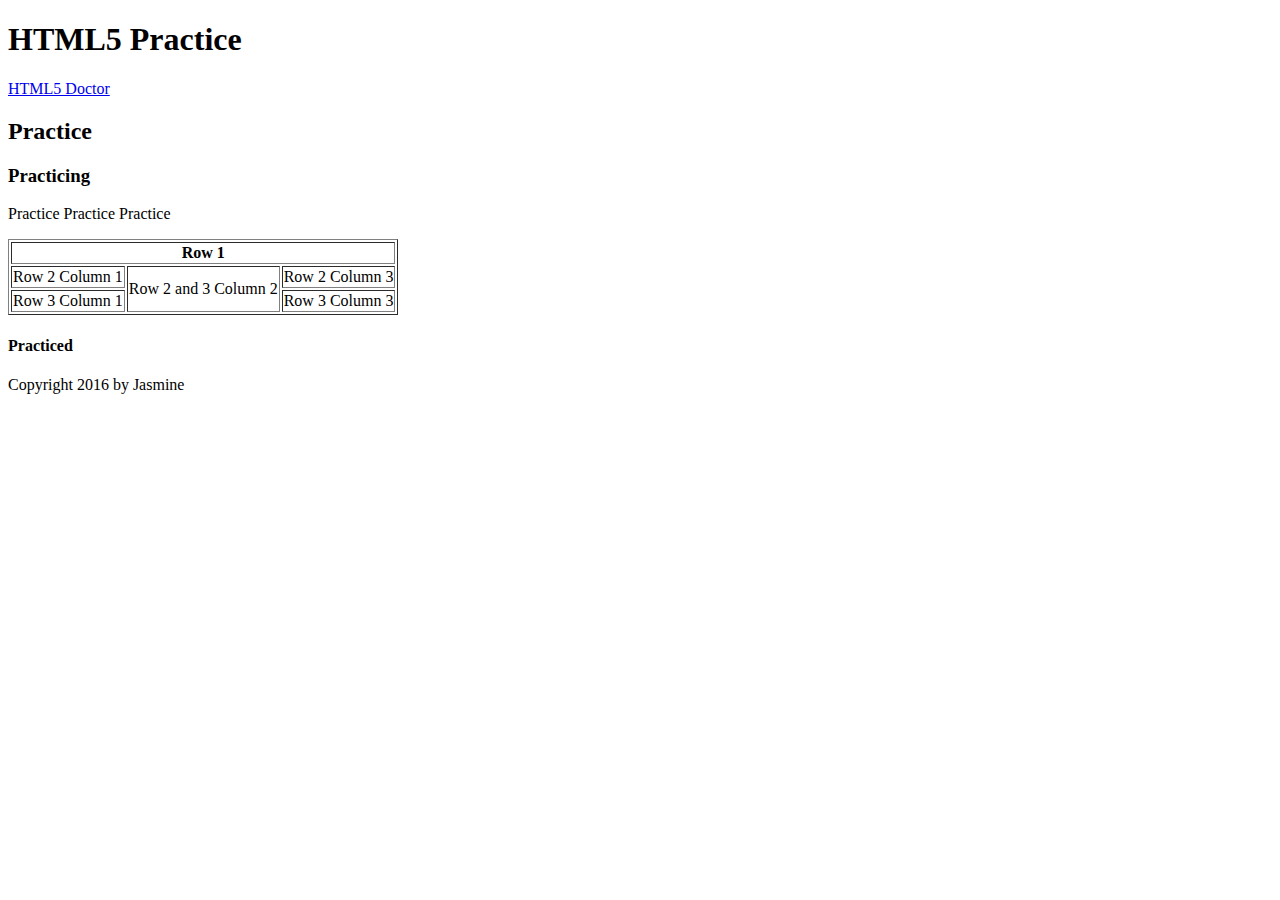
<file: html/gps/index.html>
<!DOCTYPE html>
<html>
  <head>
    <meta charset="UTF-8">
    <title>Practice</title>
  </head>
  <body>
    <header>
      <h1>HTML5 Practice</h1>
      <nav>
        <a href="http://html5doctor.com/">HTML5 Doctor</a>
      </nav>
    </header>
    <main>
      <section>
        <h2>Practice</h2>
      </section>
      <article>
        <h3>Practicing</h3>
        <p>Practice Practice Practice</p>
      </article>
      <table border=1>
        <tr>
          <th colspan="3">Row 1</th>
        </tr>
        <tr>
          <td>Row 2 Column 1</td>
          <td rowspan="2">Row 2 and 3 Column 2</td>
          <td>Row 2 Column 3</td>
        </tr>
        <tr>
          <td>Row 3 Column 1</td>
          <td>Row 3 Column 3</td>
        </tr>
      </table>
    </main>
    <aside>
      <h4>Practiced</h4>
    </aside>
    <footer>
      <p>Copyright 2016 by Jasmine</p>
    </footer>
  </body>
</html>
<!--
1) What is the purpose of HTML5 semantic tags? Which ones do you see as most useful?
- purpose is to provide meaning to HTML, and make it more readable and accessible to people
- useful: header, footer, nav (I'm not sure how to use the other semantic tags well yet to know its usefulness)

2) What is the order the browser uses to display elements on a page?
- sections, headings, implicit sectioning, sectioning root, sections outside the outline, headers and footers

3) What did you learn about Sublime in this challenge? Do you think you'll create more handy snippets at a later date?
- learned to create new snippets (keyboard shortcuts)
- will create snippets for basic forms and tables in the future

4) What concept in this challenge was most difficult for you? How can you improve your understanding of this concept?
- the HTML5 sections' semantic elements still confuses me, not sure how to use it properly (what can nest under what)
- researching more and reviewing code examples will help
-->
</file>
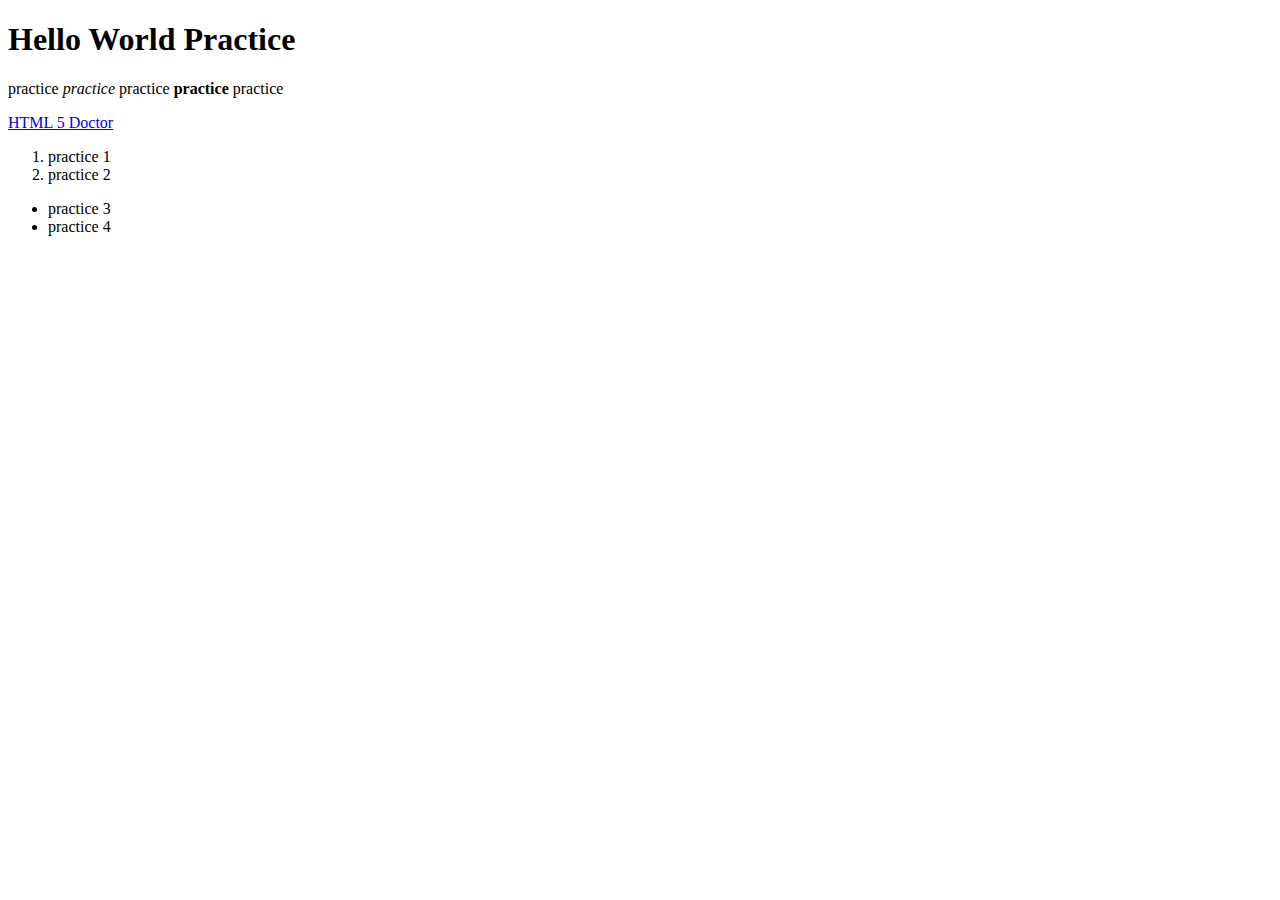
<file: html/web_basics/index.html>
<!DOCTYPE html>
<html>
  <head>
    <title>Practice</title>
  </head>
  <body>
    <h1>Hello World Practice</h1>
    <p>practice <em>practice</em> practice <strong>practice</strong> practice</p>
    <a href="http://html5doctor.com/">HTML 5 Doctor</a>
    <ol>
      <li>practice 1</li>
      <li>practice 2</li>
    </ol>
    <ul>
      <li>practice 3</li>
      <li>practice 4</li>
    </ul>
  </body>
</html>
</file>
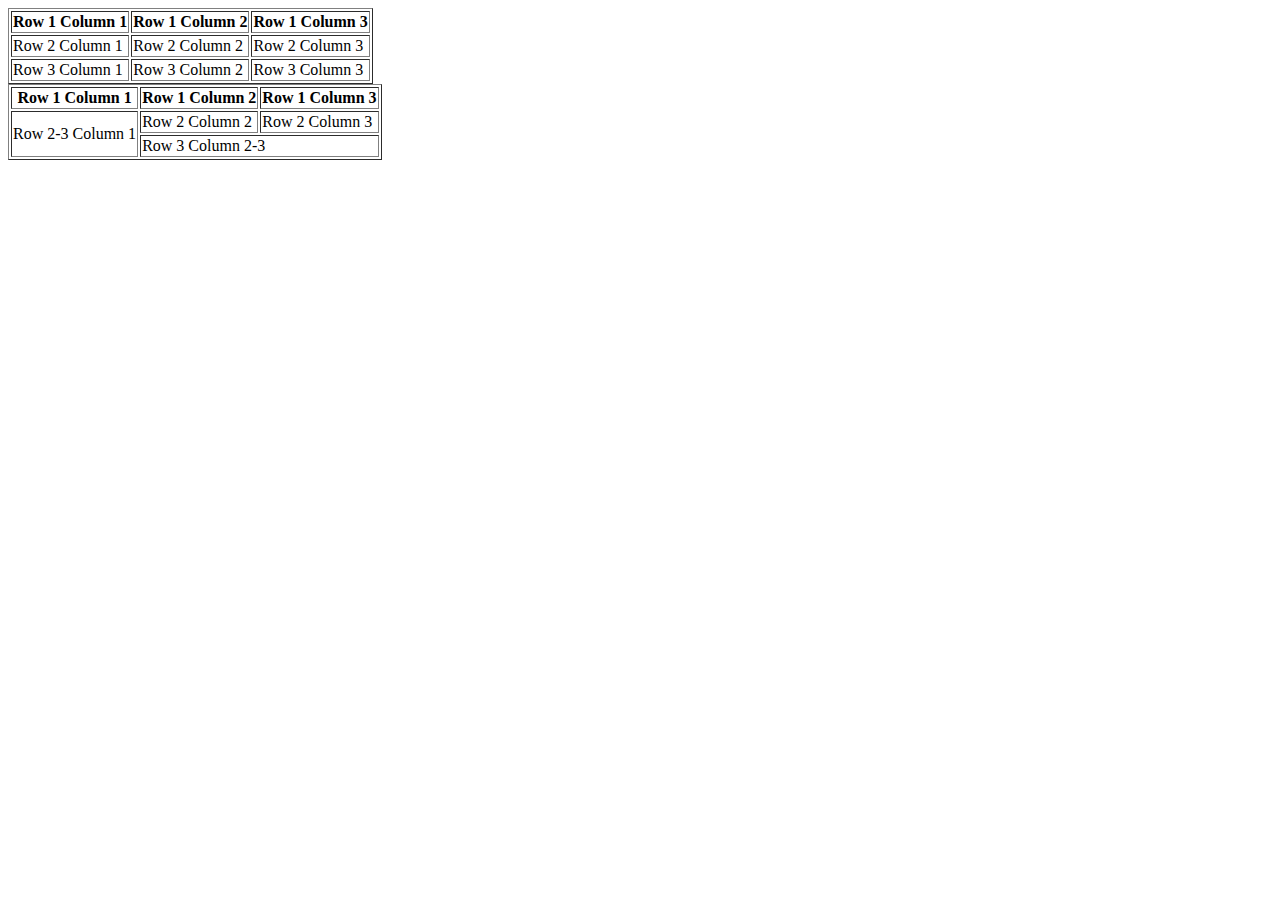
<file: html/table-practice.html>
<!DOCTYPE html>
<html>
  <head>
    <title>Tables</title>
  </head>
  <body>
   <table border=1>
      <tr>
        <th>Row 1 Column 1</th>
        <th>Row 1 Column 2</th>
        <th>Row 1 Column 3</th>
      </tr>
      <tr>
        <td>Row 2 Column 1</td>
        <td>Row 2 Column 2</td>
        <td>Row 2 Column 3</td>
      </tr>
      <tr>
        <td>Row 3 Column 1</td>
        <td>Row 3 Column 2</td>
        <td>Row 3 Column 3</td>
      </tr>
    </table>
    <table border=1>
      <tr>
        <th>Row 1 Column 1</th>
        <th>Row 1 Column 2</th>
        <th>Row 1 Column 3</th>
      </tr>
      <tr>
        <td rowspan="2">Row 2-3 Column 1</td>
        <td>Row 2 Column 2</td>
        <td>Row 2 Column 3</td>
      </tr>
      <tr>
        <td colspan="2">Row 3 Column 2-3</td>
      </tr>
    </table>
  </body>
</html>
</file>
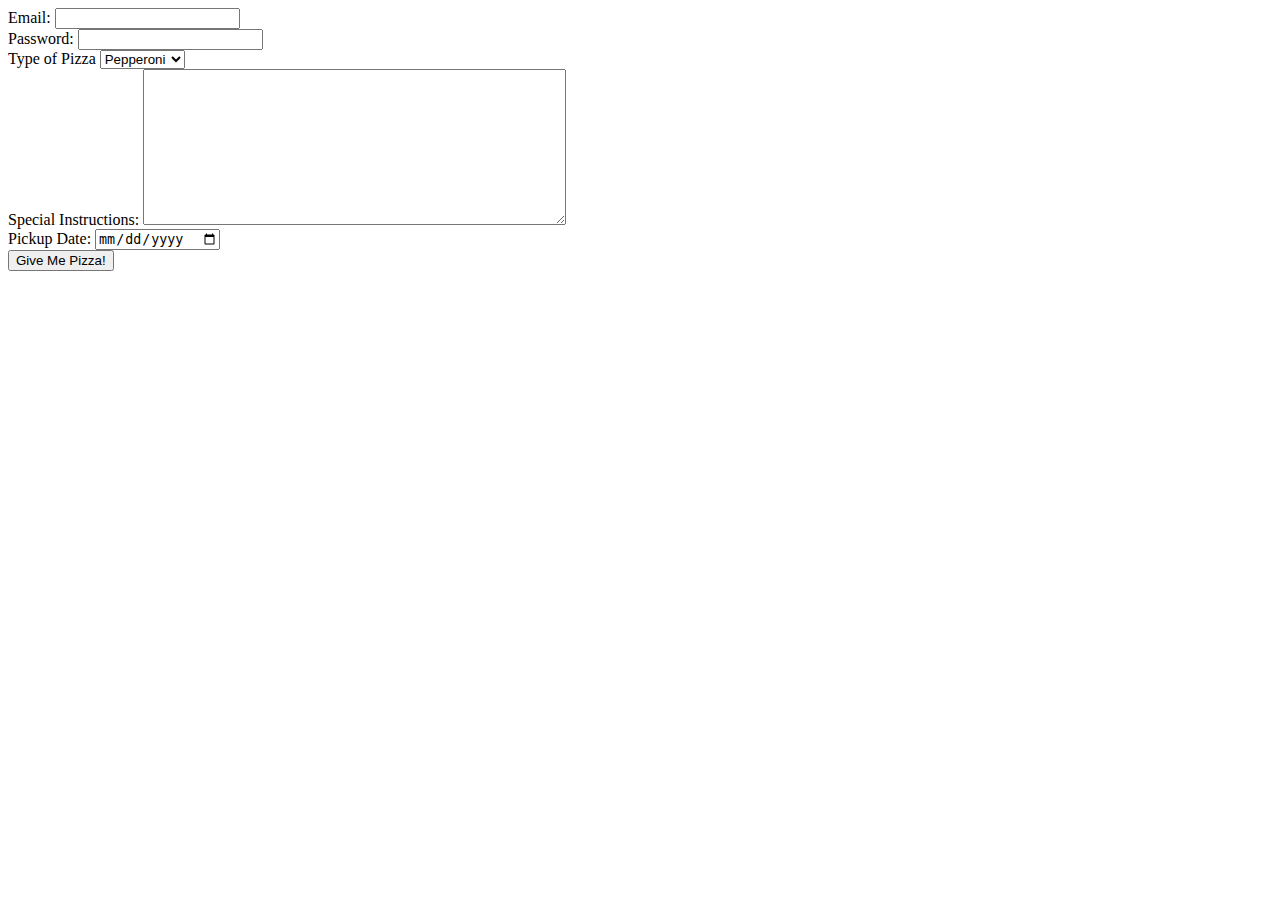
<file: html/forms/practice-form.html>
<!DOCTYPE html>
<html>
<head>
  <title></title>
</head>
<body>
<form action="success.html" method="post">
  <div>
    <label>Email:</label>
    <input type="email" name="email">
  </div>
  <div>
    <label>Password:</label>
    <input type="password" name="password">
  </div>
  <div>
  <label>Type of Pizza</label>
  <select name="pizza">
    <option value="pepperoni">Pepperoni</option>
    <option value="pepperoni">Mushroom</option>
    <option value="pepperoni">Pineapple</option>
  </select>
  </div>
  <div>
  <label for="message">Special Instructions:</label>
  <textarea cols="50" rows="10"></textarea> 
</div>
<div>
<label>Pickup Date:</label>
<input type="date" name="date">
</div>
 <button type="submit">Give Me Pizza!</button>
</form>
</body>
</html>
</file>
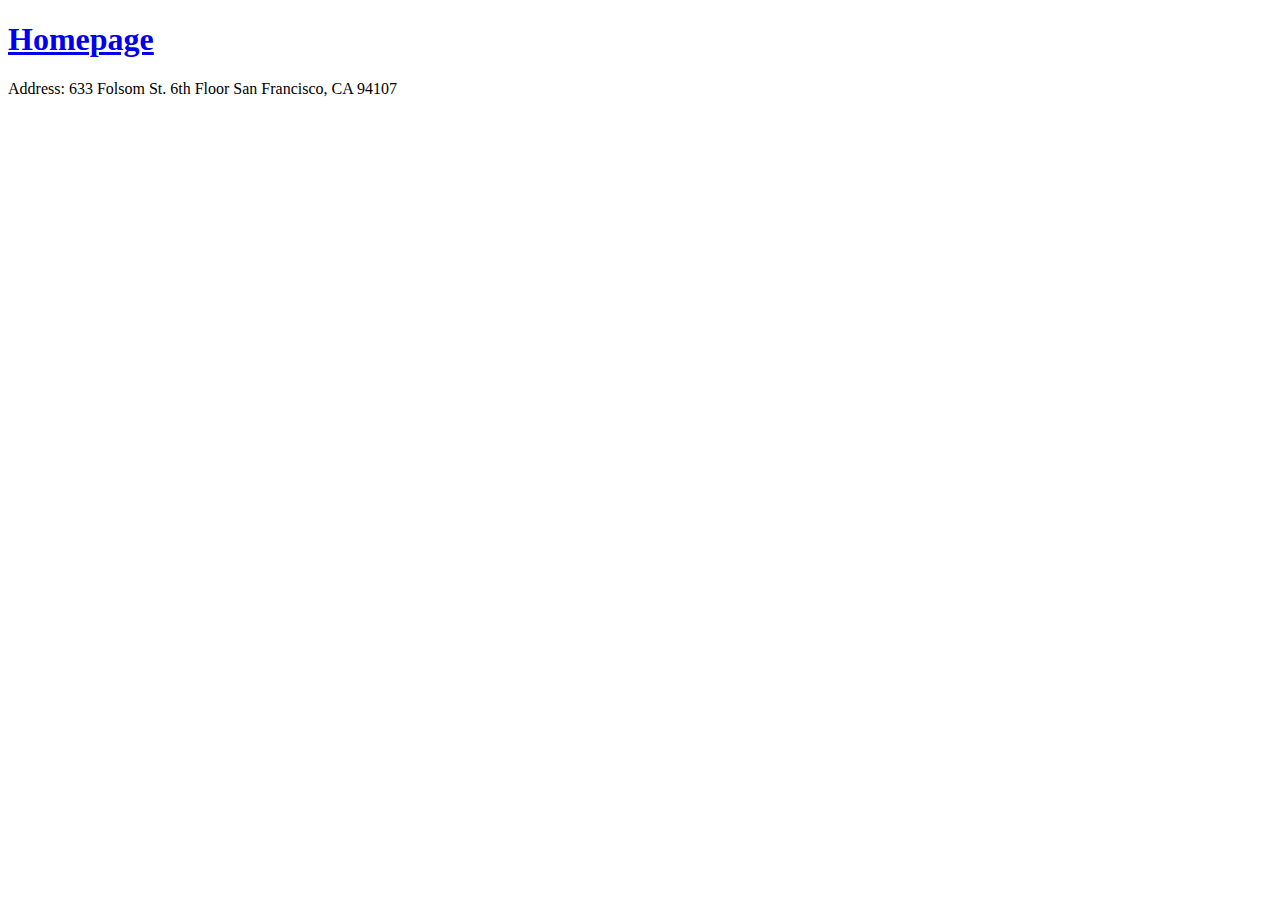
<file: html/moon_bootz/contact.html>
<!DOCTYPE html>
<html lang="en">
<head>
  <meta charset="UTF-8">
  <title>Contacts</title>
</head>
<header>

<h1>
<a href="index.html">Homepage<a> 


</h1>
</header>
<body>
<p>Address: 633 Folsom St. 6th Floor San Francisco, CA 94107</p>  
</body>
</html>
</file>
